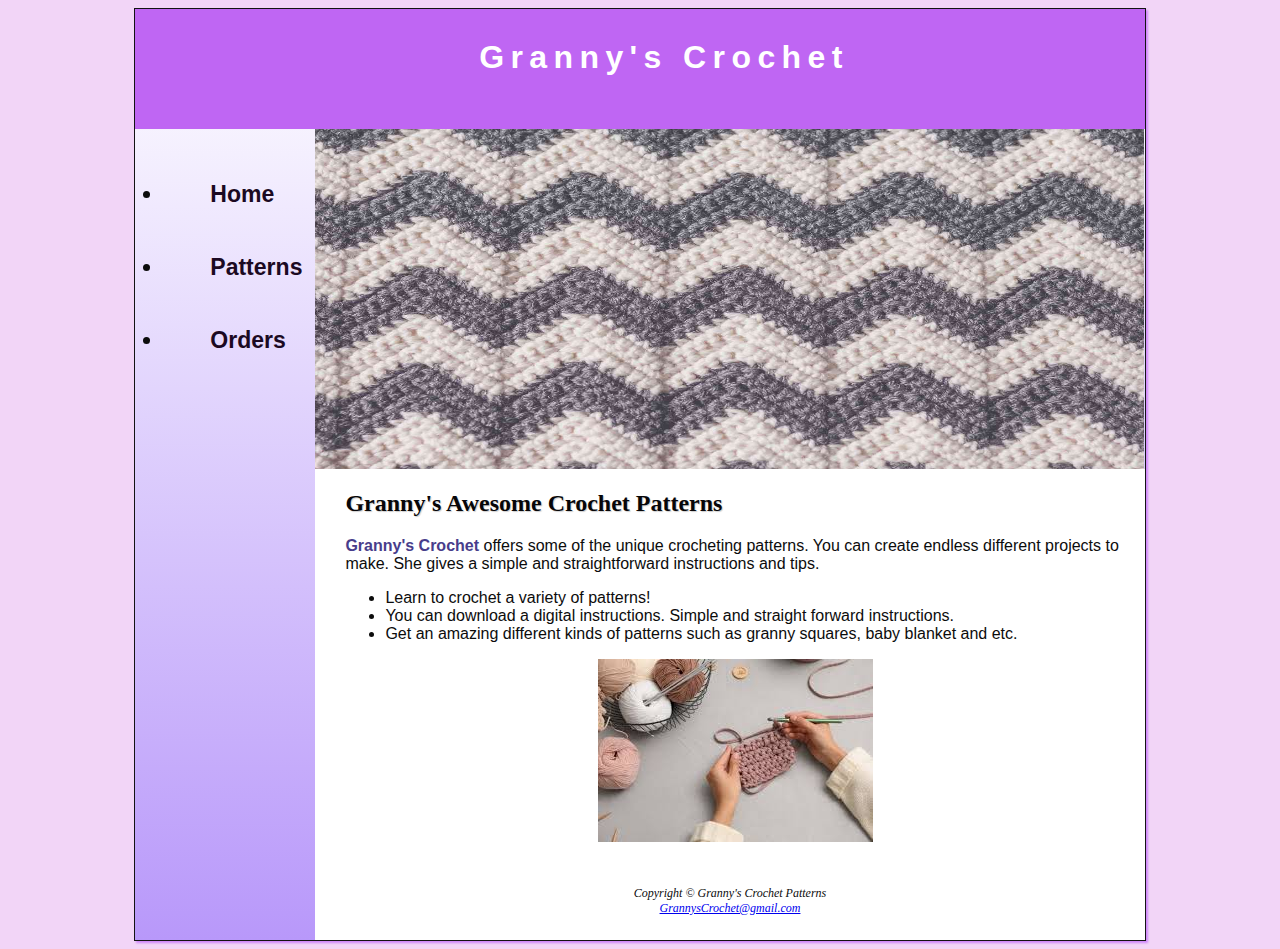
<file: index.html>
<!DOCTYPE html>
<html lang="en">

<head>
	<title>Granny's Crochet Patterns</title>
	<meta charset="utf-8">
	<link href="grannys.css" rel="stylesheet">
</head>

<body>
	<div id="wrapper">
		<header>
			<h1><a href="index.html">Granny's Crochet</a></h1>
		</header>

		
		<nav>

			<ul>
				<li><a href="index.html">Home</a></li>
				<li><a href="patterns.html">Patterns</a></li>
				<li><a href="orders.html">Orders</a></li>
			</ul>

		</nav>

		<div id="grannys"></div>

		<main>
			<h2>Granny's Awesome Crochet Patterns</h2>
			<p>
				<span class="crochet">Granny's Crochet</span> offers some of the unique crocheting patterns. You can
				create endless different projects to make. She gives a simple and straightforward
				instructions and tips.
			</p>
			<ul>
				<li>Learn to crochet a variety of patterns!</li>
				<li>You can download a digital instructions. Simple and straight forward instructions.</li>
				<li>Get an amazing different kinds of patterns such as granny squares, baby blanket and etc.</li>
			</ul>

			<div id="crocheting">
				<img src="crocheting.jfif" alt="yarn">
			</div>

		</main>
		<footer>

			Copyright &copy; Granny's Crochet Patterns<br>
			<a href="mailto:GrannysCrochet@gmail.com">GrannysCrochet@gmail.com</a>

		</footer>
	</div>
</body>

</html>
</file>
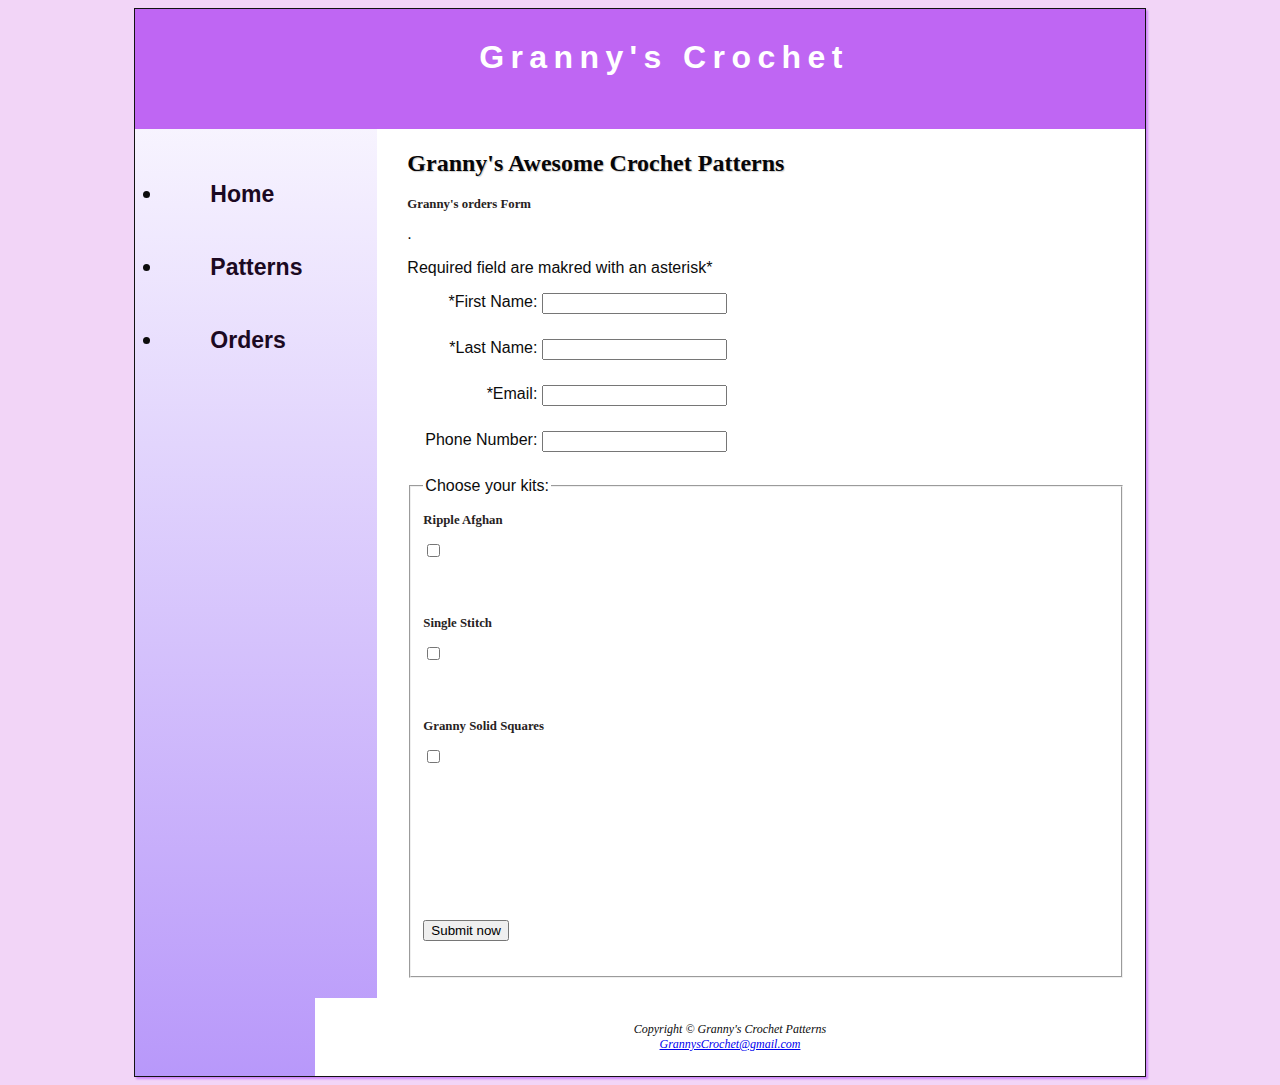
<file: orders.html>
<!DOCTYPE html>
<html lang="en">

<head>
    <title>Granny's Crochet :: Orders</title>
    <meta charset="utf-8">
    <link href="grannys.css" rel="stylesheet">
</head>

<body>
    <div id="wrapper">
        <header>
			<h1><a href="index.html">Granny's Crochet</a></h1>
		</header>
        
        <nav>
            <ul>
                <li><a href="index.html">Home</a></li>
                <li><a href="patterns.html">Patterns</a></li>
                <li><a href="orders.html">Orders</a></li>
            </ul>


        </nav>

        <div id="orders"></div>

        <main>
            <h2>Granny's Awesome Crochet Patterns</h2>
            <h3>Granny's orders Form</h3>.
            <p>Required field are makred with an asterisk*</p>

            <form action="http://webdevbasics.net/scripts/demo.php" method="post">

                <label>*First Name:</label>
                <input type="text" name="fname" id="fname" required>

                <label for="lastName">*Last Name: </label>
                <input type="text" name="lastName" id="lastName" required>

                <label for="email">*Email:</label>
                <input type="text" name="email" id="email" required>

                <label for="tel">Phone Number:</label>
                <input type="tel" name="tel" id="tel" maxlength="12">

                <fieldset>

                    <legend>Choose your kits:</legend>

                    <h3>Ripple Afghan</h3>
                    <p><input type="checkbox" name="Ripple Afghan" value="Ripple Afghan"><br></p>

                    <h3>Single Stitch</h3>
                    <p><input type="checkbox" name="Single Stitch" value="Single Stitch"><br></p>

                    <h3>Granny Solid Squares</h3>
                    <p><input type="checkbox" name="Granny Solid Squares" value="Granny Solid Squares"><br></p>
                    <br>
                    <input type="submit" value="Submit now">
                </fieldset>
            </form>

        </main>

        <footer>
            Copyright &copy; Granny's Crochet Patterns<br>
            <a href="mailto:GrannysCrochet@gmail.com">GrannysCrochet@gmail.com</a>

        </footer>
    </div>
</body>

</html>
</file>
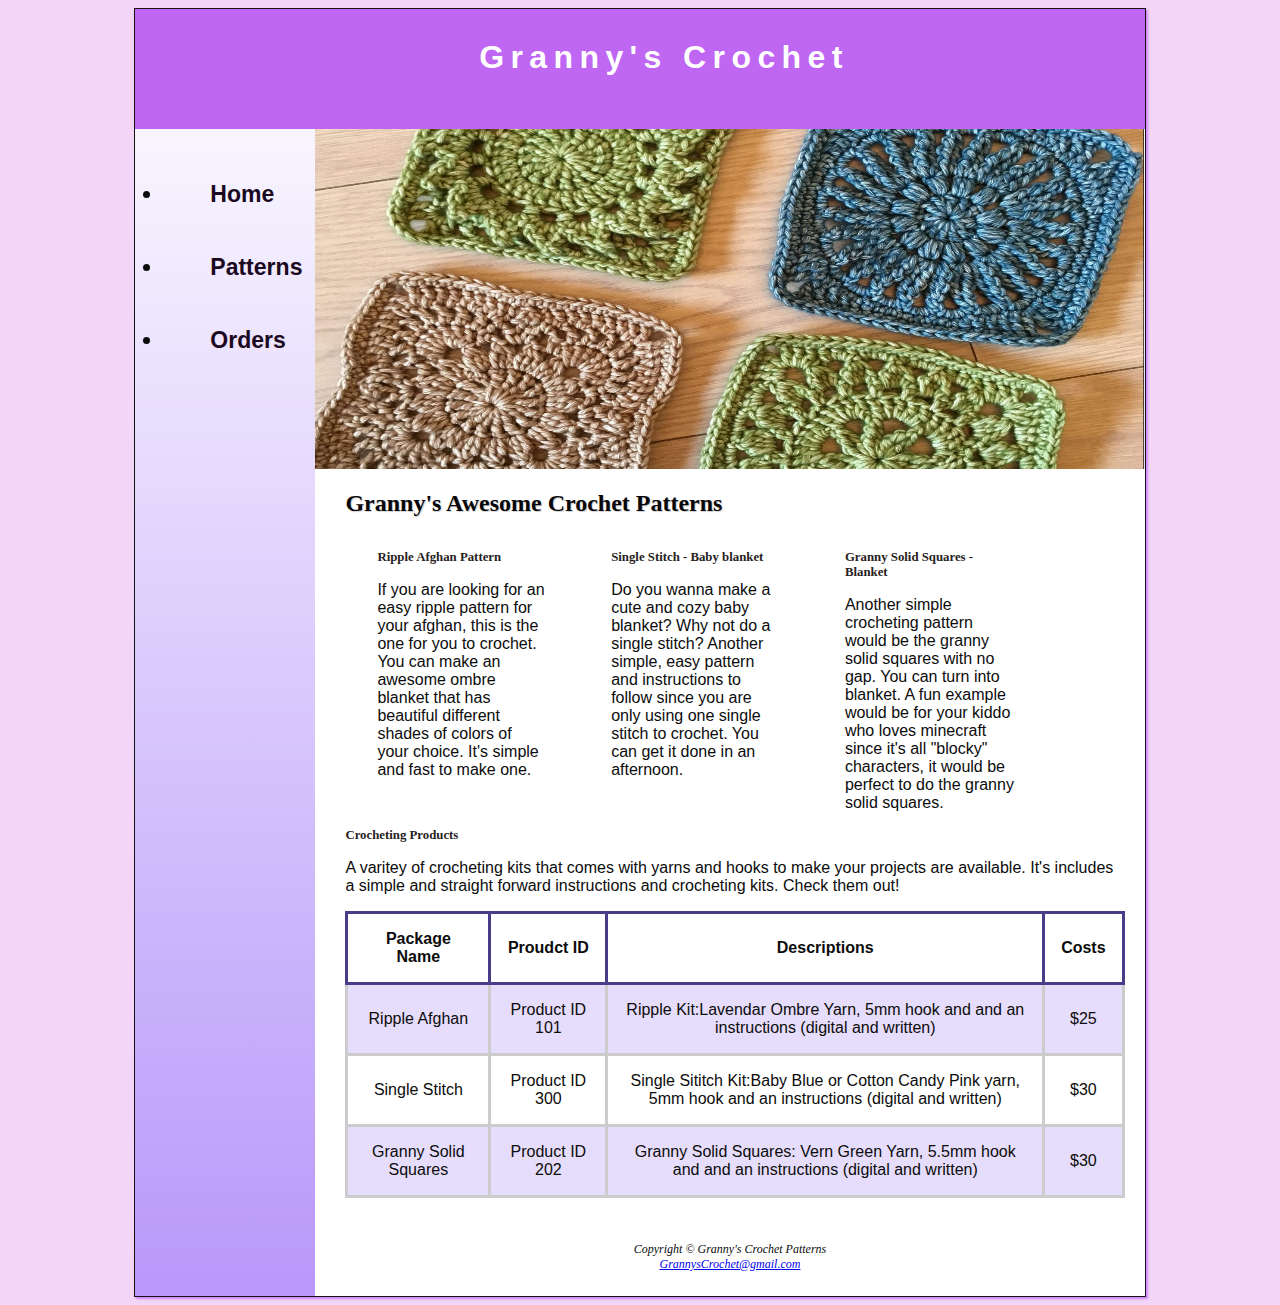
<file: patterns.html>
<!DOCTYPE html>
<html lang="en">

<head>
    <title>Granny's Crochet Patterns</title>
    <meta charset="utf-8">
    <link href="grannys.css" rel="stylesheet">
</head>

<body>
    <div id="wrapper">
        <header>
			<h1><a href="index.html">Granny's Crochet</a></h1>
		</header>

            <nav>
            <ul>
                <li><a href="index.html">Home</a></li>
                <li><a href="patterns.html">Patterns</a></li>
                <li><a href="orders.html">Orders</a></li>
            </ul>
        </nav>

        <div id="patterns"></div>


        <main>
            <h2>Granny's Awesome Crochet Patterns</h2>

            <section>
                <h3>
                    Ripple Afghan Pattern
                </h3>

                <p>
                    If you are looking for an easy ripple pattern for your afghan, this is
                    the one for you to crochet. You can make an awesome ombre blanket that has
                    beautiful different shades of colors of your choice. It's simple and fast to
                    make one.
                </p>

            </section>

            <section>
                <h3>
                    Single Stitch - Baby blanket
                </h3>
                <p>
                    Do you wanna make a cute and cozy baby blanket? Why not do a single stitch?
                    Another simple, easy pattern and instructions to follow since you are only using
                    one single stitch to crochet. You can get it done in an afternoon.
                </p>
            </section>

            <section>
                <h3>
                    Granny Solid Squares - Blanket
                </h3>
                <p>
                    Another simple crocheting pattern would be the granny solid squares with no gap.
                    You can turn into blanket. A fun example would be for your kiddo who loves minecraft since
                    it's all "blocky" characters, it would be perfect to do the granny solid squares.</p>
            </section>
            <div id="special">

                <h3>Crocheting Products</h3>

                <p>
                    A varitey of crocheting kits that comes with yarns and hooks
                    to make your projects are available. It's includes a simple and
                    straight forward instructions and crocheting kits. Check them out!
                </p>

                <table>
                    <tr>
                        <th>Package Name</th>
                        <th>Proudct ID</th>
                        <th>Descriptions</th>
                        <th>Costs</th>
                    </tr>

                    <tr>
                        <td>Ripple Afghan</td>
                        <td>Product ID 101</td>
                        <td class="text">Ripple Kit:Lavendar Ombre Yarn, 5mm hook and and an instructions (digital and
                            written)</td>
                        <td>$25</td>
                    </tr>

                    <tr>
                        <td>Single Stitch</td>
                        <td>Product ID 300</td>
                        <td class="text">Single Sititch Kit:Baby Blue or Cotton Candy Pink yarn, 5mm hook and an
                            instructions (digital and written)</td>
                        <td>$30</td>
                    </tr>

                    <tr>
                        <td>Granny Solid Squares</td>
                        <td>Product ID 202</td>
                        <td class="text">Granny Solid Squares: Vern Green Yarn, 5.5mm hook and and an instructions
                            (digital and written)</td>
                        <td>$30</td>
                    </tr>
                </table>
            </div>
            
        </main>
        <footer>
            Copyright &copy; Granny's Crochet Patterns<br>
            <a href="mailto:GrannysCrochet@gmail.com">GrannysCrochet@gmail.com</a>
        </footer>
    </div>
</body>

</html>
</file>
<file: grannys.css>
* {
    box-sizing: border-box;
}

body {
    background-color: #f2d5f7;
    color: #0c0c0c;
    font-family: Arial, "Times New Roman", or sans-serif;
}

#wrapper {
    margin-left: auto;
    margin-right: auto;
    width: 80%;
    min-width: 960px;
    max-width: 2048px;
    background-image: linear-gradient(to bottom, #ffffff, #B898FA);
    background-color: #B898FA;
    border: 1px solid #131313;
    box-shadow: 2px 2px 2px #ce86fa;

}

header {

    background-color: #bf66f3;
    height: 120px;
    padding-top: 30px;
    padding-left: 3em;
    color: #FFFFFF;
    text-align: center;

}

header a {
    text-decoration: none;
    color: #FFFFFF;
}

header a:link {
    color: #FFFFFF;
}

header a:visited {
    color: #FFFFFF;
}

header a:hover {
    color: #FDD0E6;
}

nav {
    float: left;
    padding: 1.5em;
    font-weight: bold;
    font-size: 120%;
}

nav a {
    text-decoration: none;
}

nav ul {
    margin: 0;
    padding-left: 0;
    font-size: 1.2em;
    font-weight: bold;
}

nav a {
    text-decoration: none;
    display: block;
    padding: 1em 2em;
    transition: background-color 2s linear;
}

nav a:link {
    color: #1b0922;
}

nav a:visited {
    color: #6b0a7e;
}

nav a:hover {
    color: #bd3ef9;
}

main {
    background-color: #FFFFFF;
    padding-top: 1px;
    padding-right: 20px;
    padding-bottom: 20px;
    padding-left: 30px;
    display: block;
    margin-left: 180px;
    overflow: auto;
}

section {
    float: left;
    width: 30%;
    padding-left: 2em;
    padding-right: 2em;

}

h1 {
    margin-top: 0;
    margin-bottom: 0;
    font-family: Verdana, Tahoma, sans-serif;
    font-size: 2em;
    letter-spacing: 0.20em;
}

h2 {
    color: #070608;
    font-family: Georgia, "Times New Roman", serif;
    text-shadow: 1px 1px 1px #CCCCCC;
}

h3 {
    font-family: Georgia, "Times New Roman", serif;
    color: rgb(39, 34, 34);
    font-size:80%;
}

label {
    float: left;
    text-align: right;
    display: block;
    width: 135px;
    padding-right: 5px;
}

input {
   
    display: block;
    margin-bottom: 25px;
}

textarea {
    display: block;
    margin-bottom: 25px;
}

input[type="submit"] {
    margin-top: 80px;
}

dt {
    color: #e7e9ee;
}

.crochet {
    color: #483D8B;
    font-weight: bold;
}

#special {
    clear: both;
}

table {
    border: 3px solid #483D8B;
    border-collapse: collapse;
}

td {
    padding: 1em;
    border: 3px solid #CCCCCC
}

th {
    padding: 1em;
    border: 3px solid #483D8B;
}

td {
    text-align: center;
}

.text {
    text-align: center;
}

tr:nth-of-type(even) {
    background-color: #e6dcfb;
}

footer {
    background-color: #FFFFFF;
    text-align: center;
    font-style: italic;
    font-size: 75%;
    font-family: Georgia, "Times New Roman", serif;
    padding: 2em;
    margin-left: 180px;
}

#crocheting {
    margin-left: auto;
    display: flex;
    justify-content: center;
}

#grannys {
    height: 340px;
    background-image: url(rippleafghan.jpg);
    background-size: 100% 100%;
    background-repeat: no-repeat;
    margin-left: 180px;

}

#patterns {
    height: 340px;
    background-image: url(pattern.jpg);
    background-size: 100% 100%;
    background-repeat: no-repeat;
    margin-left: 180px;
}



#contact {
    font-size: 90%;
}
</file>
